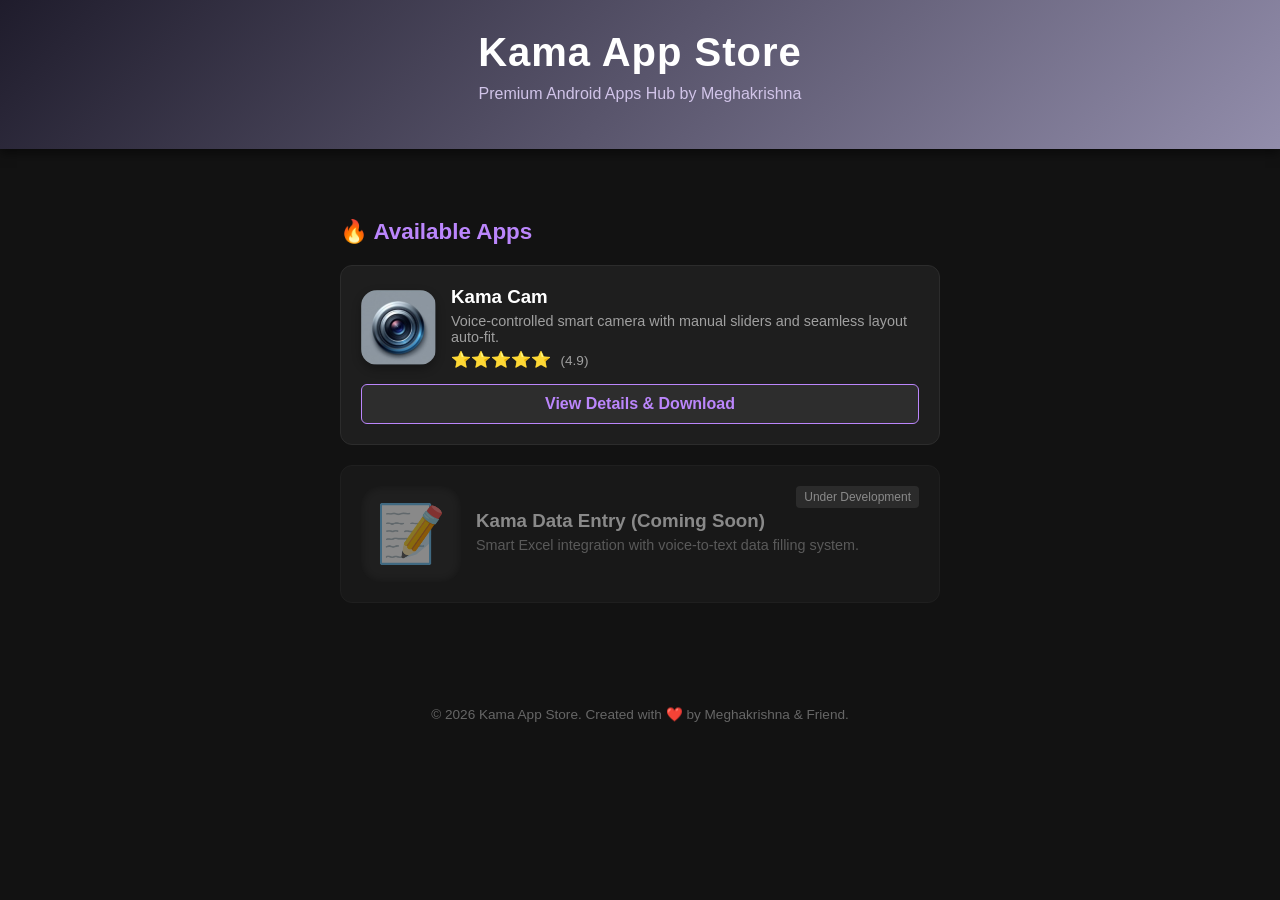
<file: index.html>
<!DOCTYPE html>
<html lang="en">
<head>
    <meta charset="UTF-8">
    <meta name="viewport" content="width=device-width, initial-scale=1.0">
    <title>Kama App Store - Home</title>
    <link rel="stylesheet" href="style.css">
</head>
<body>

    <header>
        <div class="logo-area">
            <span class="store-brand">Kama App Store</span>
        </div>
        <p class="tagline">Premium Android Apps Hub by Meghakrishna</p>
    </header>

    <main class="store-container">
        <h2 class="section-title">🔥 Available Apps</h2>
        
        <section class="app-list-card">
            <div class="app-main-row">
                <div class="app-icon-container">
    <img src="app-logo.png" alt="Kama Cam Icon" class="store-app-logo">
</div>
                <div class="app-info-block">
                    <h3>Kama Cam</h3>
                    <p class="app-mini-desc">Voice-controlled smart camera with manual sliders and seamless layout auto-fit.</p>
                    <div class="rating-display">⭐⭐⭐⭐⭐ <span class="rating-text">(4.9)</span></div>
                </div>
            </div>
            <a href="kamacam.html" class="view-details-btn">View Details & Download</a>
        </section>

        <section class="app-list-card locked">
            <div class="app-main-row">
                <div class="app-icon">📝</div>
                <div class="app-info-block">
                    <h3>Kama Data Entry (Coming Soon)</h3>
                    <p class="app-mini-desc">Smart Excel integration with voice-to-text data filling system.</p>
                </div>
            </div>
            <span class="status-tag">Under Development</span>
        </section>

    </main>

    <footer>
        <p>© 2026 Kama App Store. Created with ❤️ by Meghakrishna & Friend.</p>
    </footer>

</body>
</html>
</file>
<file: style.css>
/* Premium Dark Theme Core Setup */
body {
    margin: 0;
    padding: 0;
    font-family: 'Segoe UI', Tahoma, Geneva, Verdana, sans-serif;
    background-color: #121212;
    color: #E0E0E0;
}

header {
    background: linear-gradient(135deg, #1F1C2C, #928DAB);
    text-align: center;
    padding: 30px 20px;
    box-shadow: 0 4px 10px rgba(0,0,0,0.5);
}

.store-brand {
    font-size: 2.5rem;
    font-weight: bold;
    color: #FFFFFF;
    letter-spacing: 1px;
}

.tagline {
    color: #D1C4E9;
    margin-top: 10px;
    font-size: 1rem;
}

.store-container {
    max-width: 600px;
    margin: 40px auto;
    padding: 10px;
}

/* App Listing Card Styling */
.app-card {
    background-color: #1E1E1E;
    border-radius: 16px;
    padding: 24px;
    box-shadow: 0 8px 24px rgba(0,0,0,0.3);
    border: 1px solid #2C2C2C;
}

.app-info {
    display: flex;
    align-items: center;
    gap: 20px;
}

.app-icon {
    font-size: 3.5rem;
    background-color: #2D2D2D;
    padding: 15px;
    border-radius: 20px;
    box-shadow: inset 0 0 10px rgba(0,0,0,0.5);
}

.app-details h2 {
    margin: 0;
    color: #FFFFFF;
    font-size: 1.6rem;
}

.developer {
    margin: 4px 0;
    color: #BB86FC;
    font-size: 0.9rem;
    font-weight: 500;
}

.rating-text {
    font-size: 0.85rem;
    color: #A0A0A0;
    margin-left: 5px;
}

.app-description {
    color: #B0B0B0;
    line-height: 1.6;
    margin: 20px 0;
    font-size: 0.95rem;
}

/* Premium Download Button */
.download-btn {
    display: block;
    text-align: center;
    background: linear-gradient(90deg, #673AB7, #3F51B5);
    color: #FFFFFF;
    text-decoration: none;
    padding: 14px;
    border-radius: 8px;
    font-weight: bold;
    font-size: 1.1rem;
    box-shadow: 0 4px 15px rgba(103, 58, 183, 0.4);
    transition: transform 0.2s, opacity 0.2s;
}

.download-btn:hover {
    transform: translateY(-2px);
    opacity: 0.9;
}

.divider {
    border: 0;
    height: 1px;
    background: #333;
    margin: 30px 0;
}

/* Feedback Form Styles */
.feedback-section h3 {
    color: #FFFFFF;
    margin-bottom: 15px;
    font-size: 1.2rem;
}

.rating-input {
    margin-bottom: 15px;
}

.rating-input select {
    background-color: #2D2D2D;
    color: white;
    border: 1px solid #444;
    padding: 8px;
    border-radius: 6px;
    font-size: 0.9rem;
}

textarea {
    width: 100%;
    height: 80px;
    background-color: #2D2D2D;
    color: white;
    border: 1px solid #444;
    border-radius: 8px;
    padding: 12px;
    box-sizing: border-box;
    resize: none;
    font-family: inherit;
    margin-bottom: 15px;
}

textarea:focus {
    border-color: #BB86FC;
    outline: none;
}

.submit-btn {
    background-color: #03DAC6;
    color: #000000;
    border: none;
    padding: 12px 24px;
    border-radius: 6px;
    font-weight: bold;
    cursor: pointer;
    width: 100%;
    font-size: 1rem;
    transition: background-color 0.2s;
}

.submit-btn:hover {
    background-color: #018786;
}

footer {
    text-align: center;
    padding: 20px;
    font-size: 0.85rem;
    color: #666;
    margin-top: 40px;
}
/* Extra Premium Styles for Details & List Page */
.section-title {
    color: #BB86FC;
    font-size: 1.4rem;
    margin-bottom: 20px;
}

.app-list-card {
    background-color: #1E1E1E;
    border-radius: 12px;
    padding: 20px;
    margin-bottom: 20px;
    border: 1px solid #2C2C2C;
}

.app-main-row {
    display: flex;
    align-items: center;
    gap: 15px;
}

.app-info-block h3 {
    margin: 0;
    color: #FFFFFF;
}

.app-mini-desc {
    color: #A0A0A0;
    font-size: 0.9rem;
    margin: 5px 0;
}

.view-details-btn {
    display: block;
    text-align: center;
    background-color: #2D2D2D;
    color: #BB86FC;
    text-decoration: none;
    padding: 10px;
    border-radius: 6px;
    margin-top: 15px;
    font-weight: bold;
    border: 1px solid #BB86FC;
    transition: background 0.2s;
}

.view-details-btn:hover {
    background-color: #BB86FC;
    color: #000000;
}

/* Details Page Specifics */
.app-detail-header {
    display: flex;
    align-items: center;
    gap: 20px;
    margin-bottom: 20px;
}

.app-main-info h1 {
    margin: 0;
    color: #FFFFFF;
}

.app-tag {
    color: #A0A0A0;
    margin: 5px 0 0 0;
    font-style: italic;
}

.action-card {
    background: #252525;
    padding: 20px;
    border-radius: 12px;
    margin-bottom: 30px;
}

.text-center { text-align: center; }
.download-sub { font-size: 0.8rem; color: #777; margin-top: 8px; }

.detail-section {
    background-color: #1E1E1E;
    border-radius: 12px;
    padding: 20px;
    margin-bottom: 25px;
    border: 1px solid #2C2C2C;
}

.feature-list {
    padding-left: 20px;
    color: #B0B0B0;
}

.feature-list li { margin-bottom: 10px; }

/* Screenshot Grid Setup */
.screenshot-gallery {
    display: flex;
    gap: 15px;
    overflow-x: auto;
    padding-bottom: 10px;
}

.screen-card {
    background: #2D2D2D;
    padding: 8px;
    border-radius: 8px;
    min-width: 160px;
    text-align: center;
}

.screen-card img {
    width: 100%;
    border-radius: 6px;
    height: auto;
}

.screen-caption {
    font-size: 0.75rem;
    color: #A0A0A0;
    margin: 5px 0 0 0;
}

/* Voice Commands Styling */
.voice-box {
    background: linear-gradient(145deg, #1E1E1E, #251B35);
    border-color: #673AB7;
}

.command-grid {
    display: flex;
    flex-direction: column;
    gap: 12px;
    margin-top: 15px;
}

.command-item {
    background: rgba(255,255,255,0.05);
    padding: 12px;
    border-radius: 8px;
    border-left: 4px solid #03DAC6;
}

.cmd-trigger {
    display: block;
    color: #03DAC6;
    font-weight: bold;
    font-family: monospace;
    font-size: 1.05rem;
}

.cmd-desc {
    color: #B0B0B0;
    font-size: 0.88rem;
    margin-top: 4px;
    display: block;
}

.rating-display-big {
    display: flex;
    align-items: center;
    gap: 20px;
    margin-bottom: 20px;
}

.big-number {
    font-size: 3rem;
    font-weight: bold;
    color: #FFFFFF;
}

.total-reviews { margin: 2px 0 0 0; font-size: 0.8rem; color: #777; }

.locked { opacity: 0.5; position: relative; }
.status-tag {
    position: absolute;
    top: 20px;
    right: 20px;
    background: #444;
    color: #FFF;
    font-size: 0.75rem;
    padding: 4px 8px;
    border-radius: 4px;
}
/* Asli Icon ko perfect size me fit karne ke liye */
.app-icon-container {
    width: 75px;      /* Fix width */
    height: 75px;     /* Fix height */
    flex-shrink: 0;   /* Image ko dabne se rokega */
    display: flex;
    align-items: center;
    justify-content: center;
}

.store-app-logo {
    width: 100%;
    height: 100%;
    border-radius: 16px; /* Play store jaisa smooth round corner */
    object-fit: cover;   /* Image ko stretch hone se bachayega */
    box-shadow: 0 4px 10px rgba(0,0,0,0.3);
}
</file>
